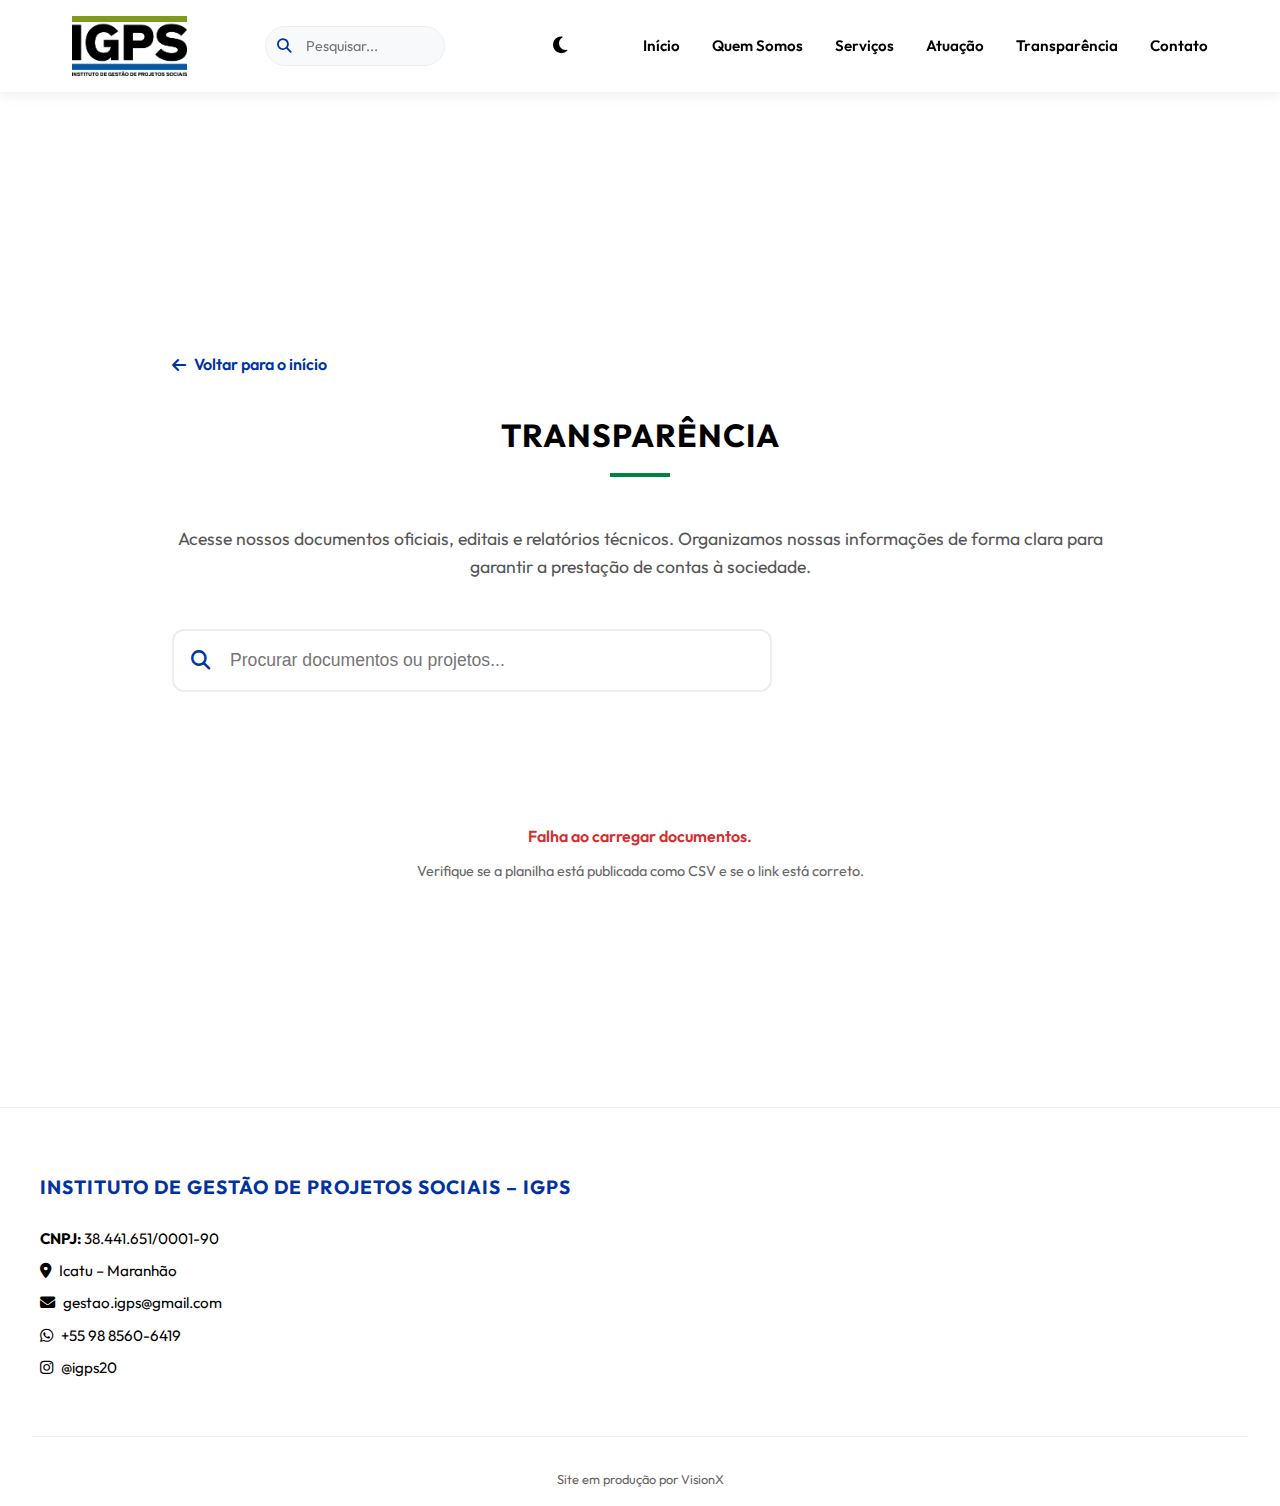
<file: transparencia.html>
<!DOCTYPE html>
<html lang="pt-br">

<head>
    <meta charset="UTF-8">
    <meta name="viewport" content="width=device-width, initial-scale=1.0">
    <meta name="description"
        content="Transparência - Instituto de Gestão de Projetos Sociais. Acesse documentos, editais e relatórios.">
    <title>Transparência | IGPS</title>

    <!-- Google Fonts -->
    <link rel="preconnect" href="https://fonts.googleapis.com">
    <link rel="preconnect" href="https://fonts.gstatic.com" crossorigin>
    <link href="https://fonts.googleapis.com/css2?family=Outfit:wght@300;400;600;700&display=swap" rel="stylesheet">

    <!-- Styles -->
    <link rel="stylesheet" href="style.css">
    <!-- Font Awesome -->
    <link rel="stylesheet" href="https://cdnjs.cloudflare.com/ajax/libs/font-awesome/6.5.1/css/all.min.css">

    <style>
        .transparency-page {
            padding-top: 120px;
            min-height: 100vh;
        }

        .back-link {
            display: inline-flex;
            align-items: center;
            gap: 8px;
            color: var(--color-blue);
            text-decoration: none;
            font-weight: 600;
            margin-bottom: 2rem;
            transition: var(--transition);
        }

        .back-link:hover {
            color: var(--color-green);
        }
    </style>
</head>

<body>

    <!-- Header (Same as Index) -->
    <header>
        <nav class="nav-container">
            <a href="index.html" class="logo-link">
                <img src="img/logo-igps.png" alt="Logo IGPS" id="main-logo">
            </a>

            <div class="nav-search">
                <div class="search-input-wrapper">
                    <i class="fas fa-search"></i>
                    <input type="text" id="site-search" placeholder="Pesquisar..." autocomplete="off">
                </div>
                <div id="search-live-results"></div>
            </div>

            <button id="theme-toggle" class="theme-toggle" title="Alternar Modo Escuro">
                <i class="fas fa-moon"></i>
                <i class="fas fa-sun"></i>
            </button>

            <div class="menu-toggle" id="mobile-menu-btn">
                <span></span>
                <span></span>
                <span></span>
            </div>

            <ul class="nav-menu" id="nav-menu">
                <li><a href="index.html#home" class="nav-link">Início</a></li>
                <li><a href="index.html#quem-somos" class="nav-link">Quem Somos</a></li>
                <li><a href="index.html#servicos" class="nav-link">Serviços</a></li>
                <li><a href="index.html#projetos" class="nav-link">Atuação</a></li>
                <li><a href="transparencia.html" class="nav-link active">Transparência</a></li>
                <li><a href="index.html#contato" class="nav-link">Contato</a></li>
            </ul>
        </nav>
    </header>

    <main class="transparency-page">
        <section class="transparency-container">
            <a href="index.html" class="back-link"><i class="fas fa-arrow-left"></i> Voltar para o início</a>

            <h1 class="section-title" style="text-align: center;">Transparência</h1>
            <p class="transparency-intro" style="text-align: center;">Acesse nossos documentos oficiais, editais e
                relatórios técnicos. Organizamos nossas informações de forma clara para garantir a prestação de contas à
                sociedade.</p>

            <div class="transparency-search">
                <div class="search-field-wrapper">
                    <i class="fas fa-search"></i>
                    <input type="text" id="doc-search" placeholder="Procurar documentos ou projetos...">
                </div>
            </div>

            <div id="transparency-loading" class="loading-state">
                <div class="spinner"></div>
                <p>Carregando documentos...</p>
            </div>

            <div id="transparency-content" class="transparency-groups">
                <!-- Conteúdo gerado dinamicamente -->
            </div>
        </section>
    </main>

    <!-- Footer -->
    <footer>
        <div class="footer-content">
            <div class="footer-info">
                <h3>Instituto de Gestão de Projetos Sociais – IGPS</h3>
                <p><strong>CNPJ:</strong> 38.441.651/0001-90</p>
                <p><i class="fas fa-map-marker-alt" style="margin-right: 8px;"></i>Icatu – Maranhão</p>
                <p><i class="fas fa-envelope" style="margin-right: 8px;"></i>gestao.igps@gmail.com</p>
                <p><i class="fab fa-whatsapp" style="margin-right: 8px;"></i><a href="https://wa.me/559885606419"
                        target="_blank" style="color: inherit; text-decoration: none;">+55 98 8560-6419</a></p>
                <p><i class="fab fa-instagram" style="margin-right: 8px;"></i><a
                        href="https://www.instagram.com/igps20?igsh=MTRnZ2k5ZTd2Mmx5MA==" target="_blank"
                        style="color: inherit; text-decoration: none;">@igps20</a></p>
            </div>
        </div>
        <div class="credit">
            Site em produção por VisionX
        </div>
    </footer>

    <script>
        // Separate script for transparency page logic
        document.addEventListener('DOMContentLoaded', () => {
            // --- Theme Toggle ---
            const themeToggle = document.getElementById('theme-toggle');
            const body = document.body;
            const mainLogo = document.getElementById('main-logo');

            const savedTheme = localStorage.getItem('theme');
            if (savedTheme === 'dark') {
                body.classList.add('dark-mode');
                if (mainLogo) mainLogo.src = 'img/igpsbranco.png';
            }

            themeToggle.addEventListener('click', () => {
                body.classList.toggle('dark-mode');
                const isDark = body.classList.contains('dark-mode');
                localStorage.setItem('theme', isDark ? 'dark' : 'light');
                if (mainLogo) mainLogo.src = isDark ? 'img/igpsbranco.png' : 'img/logo-igps.png';
            });

            const mobileMenuBtn = document.getElementById('mobile-menu-btn');
            const navMenu = document.getElementById('nav-menu');
            const transparencyContent = document.getElementById('transparency-content');
            const loadingState = document.getElementById('transparency-loading');

            const SHEET_CSV_URL = 'https://docs.google.com/spreadsheets/d/e/2PACX-1vT3ikallid9niuLgWewi7JSjaRjR3Zod7H_7ddM7gKxraMXEipg8Ivx-3vcjN-Ud2t_KXIRWaLeG82W/pub?output=csv';

            // Mobile Menu
            mobileMenuBtn.addEventListener('click', () => {
                navMenu.classList.toggle('active');
            });

            const docSearchInput = document.getElementById('doc-search');
            let allDocuments = [];

            async function fetchTransparencyData() {
                try {
                    const response = await fetch(SHEET_CSV_URL);
                    if (!response.ok) throw new Error(`HTTP error! status: ${response.status}`);
                    const csvText = await response.text();
                    allDocuments = parseCSV(csvText);

                    if (allDocuments.length === 0) {
                        loadingState.innerHTML = '<p>Nenhum documento encontrado ou planilha vazia.</p>';
                        return;
                    }

                    renderTransparency(allDocuments);
                    loadingState.style.display = 'none';
                } catch (error) {
                    console.error('Erro:', error);
                    loadingState.innerHTML = `
                        <div style="color: #666; padding: 20px;">
                            <p style="color: #d32f2f; font-weight: 600;">Falha ao carregar documentos.</p>
                            <p style="font-size: 0.9rem; margin-top: 10px;">Verifique se a planilha está publicada como CSV e se o link está correto.</p>
                        </div>
                    `;
                }
            }

            // Filtering logic
            docSearchInput.addEventListener('input', (e) => {
                const query = e.target.value.toLowerCase().trim();
                const filtered = allDocuments.filter(doc =>
                    (doc.titulo && doc.titulo.toLowerCase().includes(query)) ||
                    (doc.descricao && doc.descricao.toLowerCase().includes(query)) ||
                    (doc.categoria && doc.categoria.toLowerCase().includes(query))
                );
                renderTransparency(filtered);
            });

            // Site Search Live Dropdown (Consistent with index)
            const siteSearchInput = document.getElementById('site-search');
            const liveResults = document.getElementById('search-live-results');
            const searchData = [
                { title: 'Início', link: 'index.html#home', content: 'home principal site' },
                { title: 'Quem Somos', link: 'index.html#quem-somos', content: 'instituto objetivo missao visao valores historia' },
                { title: 'Nossos Serviços', link: 'index.html#servicos', content: 'consultoria assessoria capacitação treinamento diagnostico' },
                { title: 'Nossa Atuação', link: 'index.html#projetos', content: 'projetos Maranhão prefeitura defensoria projetos sociais' },
                { title: 'Projeto Social EASI', link: 'index.html#projeto-easi', content: 'acolhimento recuperação drogas dependência icatu' },
                { title: 'Contato', link: 'index.html#contato', content: 'email whatsapp instagram localização' }
            ];

            if (siteSearchInput && liveResults) {
                siteSearchInput.addEventListener('input', (e) => {
                    const query = e.target.value.toLowerCase().trim();
                    if (query.length < 2) { liveResults.classList.remove('active'); return; }
                    const filtered = searchData.filter(item => item.title.toLowerCase().includes(query) || item.content.toLowerCase().includes(query));
                    renderLiveResults(filtered);
                });
            }

            function renderLiveResults(results) {
                liveResults.innerHTML = '';
                if (results.length === 0) {
                    liveResults.innerHTML = '<div class="live-search-item"><p>Nenhum resultado encontrado.</p></div>';
                } else {
                    results.forEach(result => {
                        const item = document.createElement('div');
                        item.className = 'live-search-item';
                        item.innerHTML = `<h4>${result.title}</h4><p>Clique para navegar...</p>`;
                        item.onclick = () => { window.location.href = result.link; };
                        liveResults.appendChild(item);
                    });
                }
                liveResults.classList.add('active');
            }

            document.addEventListener('click', (e) => {
                if (siteSearchInput && liveResults && !siteSearchInput.contains(e.target) && !liveResults.contains(e.target)) {
                    liveResults.classList.remove('active');
                }
            });

            function normalizeHeader(h) {
                return h.trim()
                    .toLowerCase()
                    .normalize("NFD")
                    .replace(/[\u0300-\u036f]/g, "") // Remove accents
                    .replace(/^"|"$/g, '');
            }

            function parseCSV(text) {
                const lines = text.split(/\r?\n/).filter(line => line.trim());
                if (lines.length < 2) return [];

                // Detect separator (comma or semicolon)
                const firstLine = lines[0];
                const separator = firstLine.includes(';') ? ';' : ',';

                const rawHeaders = firstLine.split(separator).map(h => normalizeHeader(h));

                // Map headers to internal keys
                const headerMap = {};
                rawHeaders.forEach((h, i) => {
                    if (h.includes('cat')) headerMap[i] = 'categoria';
                    else if (h.includes('tit') || h.includes('nome')) headerMap[i] = 'titulo';
                    else if (h.includes('desc')) headerMap[i] = 'descricao';
                    else if (h.includes('link') || h.includes('url')) headerMap[i] = 'link';
                });

                return lines.slice(1).map(line => {
                    const values = [];
                    let current = '';
                    let inQuotes = false;
                    for (let i = 0; i < line.length; i++) {
                        const char = line[i];
                        if (char === '"') inQuotes = !inQuotes;
                        else if (char === separator && !inQuotes) {
                            values.push(current.trim().replace(/^"|"$/g, ''));
                            current = '';
                        } else current += char;
                    }
                    values.push(current.trim().replace(/^"|"$/g, ''));

                    const entry = {};
                    for (const i in headerMap) {
                        const key = headerMap[i];
                        entry[key] = values[i] || '';
                    }
                    return entry;
                });
            }

            function renderTransparency(data) {
                const groups = data.reduce((acc, doc) => {
                    const category = doc.categoria || 'Geral';
                    if (!acc[category]) acc[category] = [];
                    acc[category].push(doc);
                    return acc;
                }, {});

                transparencyContent.innerHTML = '';

                for (const category in groups) {
                    const groupDiv = document.createElement('div');
                    groupDiv.className = 'category-group';
                    groupDiv.innerHTML = `<h3 class="category-title">${category}</h3>`;

                    const grid = document.createElement('div');
                    grid.className = 'docs-grid';

                    groups[category].forEach(doc => {
                        if (!doc.titulo || !doc.link) return;

                        const card = document.createElement('a');
                        card.className = 'doc-card';
                        card.href = doc.link;
                        card.target = '_blank';
                        card.innerHTML = `
                            <i class="fas fa-file-pdf"></i>
                            <span>${doc.titulo}</span>
                            <div class="doc-tooltip">${doc.descricao || 'Clique para visualizar o documento'}</div>
                        `;
                        grid.appendChild(card);
                    });

                    if (grid.children.length > 0) {
                        groupDiv.appendChild(grid);
                        transparencyContent.appendChild(groupDiv);
                    }
                }
            }

            // --- Deep Linking Logic ---
            let deepLinkHandled = false;
            function handleDeepLink() {
                if (deepLinkHandled) return;

                const urlParams = new URLSearchParams(window.location.search);
                const query = urlParams.get('q');

                if (query) {
                    deepLinkHandled = true; // Prevent recursion

                    // Pre-fill search input
                    if (docSearchInput) {
                        docSearchInput.value = query;
                        // Trigger input event to filter documents
                        const event = new Event('input', { bubbles: true });
                        docSearchInput.dispatchEvent(event);
                    }

                    // Wait for DOM update and filtering
                    setTimeout(() => {
                        // Check if there are any cards visible
                        const cards = document.querySelectorAll('.doc-card');
                        let targetCard = null;

                        // If we have cards, picking the first one is a good heuristic if the query matches filter logic
                        if (cards.length > 0) {
                            targetCard = cards[0];
                        }

                        if (targetCard) {
                            targetCard.scrollIntoView({ behavior: 'smooth', block: 'center' });
                            targetCard.classList.add('highlight-card');

                            setTimeout(() => {
                                targetCard.classList.remove('highlight-card');
                            }, 3000);
                        }
                    }, 600);
                }
            }

            // Hook into rendering
            const originalRender = renderTransparency;
            renderTransparency = function (data) {
                originalRender(data);
                handleDeepLink();
            };

            fetchTransparencyData();

        });
    </script>
</body>

</html>
</file>
<file: style.css>
:root {
    --color-green: #00843d;
    --color-blue: #0033a0;
    --color-black: #000000;
    --color-white: #ffffff;
    --color-gray-light: #f4f4f4;

    /* Theme Variables - Default Light */
    --bg-primary: #ffffff;
    --bg-secondary: #f8f9fa;
    --text-primary: #000000;
    --text-secondary: #555555;
    --card-bg: #ffffff;
    --border-color: #eeeeee;
    --header-bg: rgba(255, 255, 255, 0.98);
    --shadow-main: 0 10px 30px rgba(0, 0, 0, 0.05);
    --input-bg: #f8f9fa;

    --font-main: 'Outfit', sans-serif;
    --transition: all 0.3s ease;
}

body.dark-mode {
    --bg-primary: #0f1115;
    --bg-secondary: #161a21;
    --text-primary: #f1f3f5;
    --text-secondary: #adb5bd;
    --card-bg: #1c2128;
    --border-color: #2d333b;
    --header-bg: rgba(15, 17, 21, 0.98);
    --shadow-main: 0 10px 40px rgba(0, 0, 0, 0.4);
    --input-bg: #2d333b;
}

* {
    margin: 0;
    padding: 0;
    box-sizing: border-box;
}

html {
    scroll-behavior: smooth;
}

body {
    font-family: var(--font-main);
    color: var(--text-primary);
    background-color: var(--bg-primary);
    line-height: 1.6;
    overflow-x: hidden;
    transition: background-color 0.3s ease, color 0.3s ease;
}

/* Typography */
h1,
h2,
h3 {
    text-transform: uppercase;
    letter-spacing: 1px;
    font-weight: 700;
}

/* Header & Navigation */
header {
    background: var(--header-bg);
    box-shadow: 0 2px 15px rgba(0, 0, 0, 0.08);
    position: relative;
    width: 100%;
    z-index: 1000;
    backdrop-filter: blur(10px);
    transition: var(--transition);
}

.nav-container {
    max-width: 1200px;
    margin: 0 auto;
    padding: 1rem 2rem;
    display: flex;
    justify-content: space-between;
    align-items: center;
}

.logo-link img {
    height: 60px;
    width: auto;
    display: block;
    transition: var(--transition);
}

.dark-mode .logo-link img,
.dark-mode #hero-logo {
    filter: drop-shadow(0 0 5px rgba(255, 255, 255, 0.1));
}

.nav-menu {
    display: flex;
    list-style: none;
    gap: 2rem;
}

.nav-link {
    text-decoration: none;
    color: var(--text-primary);
    font-weight: 600;
    font-size: 0.95rem;
    transition: var(--transition);
    position: relative;
}

.nav-link::after {
    content: '';
    position: absolute;
    bottom: -5px;
    left: 0;
    width: 0;
    height: 2px;
    background: var(--color-green);
    transition: var(--transition);
}

.nav-link:hover {
    color: var(--color-green);
}

.nav-link:hover::after {
    width: 100%;
}

/* Cinematic Hero Carousel */
.hero {
    height: 100vh;
    min-height: 600px;
    padding: 0;
    max-width: 100%;
    margin: 0;
    position: relative;
    overflow: hidden;
    display: flex;
    align-items: center;
    justify-content: center;
    background: #000;
}

.carousel-container {
    height: 100%;
    width: 100%;
    position: relative;
    z-index: 1;
}

.carousel-slide {
    position: absolute;
    top: 0;
    left: 0;
    width: 100%;
    height: 100%;
    opacity: 0;
    visibility: hidden;
    transition: opacity 1.5s cubic-bezier(0.4, 0, 0.2, 1), visibility 1.5s;
    display: flex;
    align-items: center;
    justify-content: center;
    text-align: center;
    padding: 0 1.5rem;
    background-size: cover;
    background-position: center;
    transform: scale(1.1);
}

.carousel-slide.active {
    opacity: 1;
    visibility: visible;
    z-index: 10;
    transform: scale(1);
    transition: transform 12s linear, opacity 1.5s ease-in-out;
}

.carousel-slide::before {
    content: '';
    position: absolute;
    top: 0;
    left: 0;
    width: 100%;
    height: 100%;
    background: rgba(0, 0, 0, 0.3);
    z-index: 1;
}

.carousel-content {
    position: relative;
    z-index: 2;
    color: #fff;
    max-width: 1000px;
    opacity: 0;
    transform: translateY(40px);
    transition: all 1.2s cubic-bezier(0.16, 1, 0.3, 1) 0.6s;
}

.carousel-slide.active .carousel-content {
    opacity: 1;
    transform: translateY(0);
}

.carousel-content #hero-logo {
    max-width: 350px;
    margin-bottom: 2.5rem;
    filter: drop-shadow(0 15px 30px rgba(0, 0, 0, 0.5));
    animation: floatLogo 5s ease-in-out infinite;
}

@keyframes floatLogo {

    0%,
    100% {
        transform: translateY(0);
    }

    50% {
        transform: translateY(-15px);
    }
}

.carousel-content h1 {
    font-size: 5rem;
    margin-bottom: 1.5rem;
    color: #fff;
    text-shadow: 0 5px 35px rgba(0, 0, 0, 0.7);
    line-height: 1;
    font-weight: 800;
    letter-spacing: -1.5px;
}

.carousel-content p {
    font-size: 1.2rem;
    margin-bottom: 3.5rem;
    text-shadow: 0 2px 15px rgba(0, 0, 0, 0.5);
    max-width: 850px;
    margin-left: auto;
    margin-right: auto;
    font-weight: 400;
    letter-spacing: 0.5px;
    opacity: 0.95;
}

.hero .btn-primary {
    background: var(--color-green);
    border: none;
    font-size: 1.2rem;
    padding: 1.4rem 4rem;
    border-radius: 60px;
    box-shadow: 0 15px 35px rgba(0, 132, 61, 0.4);
    text-transform: uppercase;
    letter-spacing: 2px;
    font-weight: 700;
    transition: all 0.4s cubic-bezier(0.175, 0.885, 0.32, 1.275);
}

.hero .btn-primary:hover {
    background: #fff;
    color: var(--color-green);
    transform: translateY(-8px) scale(1.05);
    box-shadow: 0 20px 40px rgba(0, 132, 61, 0.5);
}

.carousel-dots {
    position: absolute;
    bottom: 50px;
    left: 50%;
    transform: translateX(-50%);
    z-index: 20;
    display: flex;
    gap: 15px;
}

.carousel-dots .dot {
    width: 14px;
    height: 14px;
    background: rgba(255, 255, 255, 0.3);
    border-radius: 50%;
    cursor: pointer;
    transition: all 0.5s cubic-bezier(0.4, 0, 0.2, 1);
    border: 2.5px solid transparent;
}

.carousel-dots .dot.active {
    background: var(--color-green);
    transform: scale(1.5);
    border-color: #fff;
    box-shadow: 0 0 20px var(--color-green);
}

.hero .btn-primary:hover {
    background: #fff;
    color: var(--color-green);
    transform: translateY(-8px) scale(1.05);
    box-shadow: 0 20px 40px rgba(0, 132, 61, 0.5);
}

/* Mobile Adjustments */
@media (max-width: 768px) {
    .nav-container {
        padding: 0.8rem 1rem;
    }

    .nav-menu {
        display: none;
        flex-direction: column;
        position: relative;
        top: 75px;
        left: 0;
        width: 100%;
        background: var(--header-bg);
        padding: 2.5rem 1.5rem;
        box-shadow: 0 20px 40px rgba(0, 0, 0, 0.3);
        text-align: center;
        z-index: 1000;
        backdrop-filter: blur(20px);
    }

    .carousel-content h1 {
        font-size: 2.6rem !important;
        letter-spacing: -1px;
    }

    .carousel-content p {
        font-size: 1.1rem !important;
        margin-bottom: 2.5rem;
    }

    .hero .btn-primary {
        padding: 1rem 2.5rem;
        font-size: 1rem;
    }

    .carousel-content #hero-logo {
        max-width: 220px !important;
        margin-bottom: 1.5rem;
    }

    .carousel-dots {
        bottom: 30px;
    }
}

/* Theme Toggle Button */
.theme-toggle {
    background: none;
    border: none;
    color: var(--text-primary);
    font-size: 1.2rem;
    cursor: pointer;
    margin-left: 1rem;
    width: 40px;
    height: 40px;
    border-radius: 50%;
    display: flex;
    align-items: center;
    justify-content: center;
    transition: var(--transition);
}

.theme-toggle:hover {
    background: var(--bg-secondary);
    color: var(--color-blue);
}

.theme-toggle .fa-sun {
    display: none;
}

.dark-mode .theme-toggle .fa-sun {
    display: block;
    color: #ffcc00;
}

.dark-mode .theme-toggle .fa-moon {
    display: none;
}

/* Header Styles Improved */
.nav-search {
    position: relative;
    margin: 0 1rem;
    display: flex;
    align-items: center;
}

.search-input-wrapper {
    position: relative;
    display: flex;
    align-items: center;
}

.nav-search input {
    padding: 0.6rem 1rem 0.6rem 2.5rem;
    border-radius: 25px;
    border: 1px solid var(--border-color);
    background: var(--input-bg);
    color: var(--text-primary);
    outline: none;
    font-family: var(--font-main);
    font-size: 0.9rem;
    transition: var(--transition);
    width: 180px;
}

.nav-search input:focus {
    width: 250px;
    border-color: var(--color-blue);
    background: var(--bg-primary);
    box-shadow: 0 5px 15px rgba(0, 51, 160, 0.08);
}

.nav-search i {
    position: absolute;
    left: 12px;
    color: var(--color-blue);
    pointer-events: none;
    font-size: 0.9rem;
}

/* Live Search Dropdown */
#search-live-results {
    position: absolute;
    top: 100%;
    right: 0;
    width: 350px;
    background: var(--card-bg);
    border-radius: 12px;
    box-shadow: var(--shadow-main);
    margin-top: 10px;
    display: none;
    z-index: 2000;
    max-height: 400px;
    overflow-y: auto;
    border: 1px solid var(--border-color);
    animation: slideDown 0.3s ease-out;
}

@keyframes slideDown {
    from {
        opacity: 0;
        transform: translateY(-10px);
    }

    to {
        opacity: 1;
        transform: translateY(0);
    }
}

#search-live-results.active {
    display: block;
}

.live-search-item {
    padding: 1rem 1.5rem;
    border-bottom: 1px solid #f9f9f9;
    cursor: pointer;
    transition: var(--transition);
}

.live-search-item:hover {
    background: #f0f4ff;
}

.live-search-item h4 {
    font-size: 0.95rem;
    color: var(--color-blue);
    margin-bottom: 3px;
    text-transform: none;
    letter-spacing: 0;
}

.live-search-item p {
    font-size: 0.8rem;
    color: #888;
}

/* Mobile Menu Toggle */
.menu-toggle {
    display: none;
    flex-direction: column;
    gap: 5px;
    cursor: pointer;
    z-index: 1100;
    margin-left: 1rem;
}

.menu-toggle span {
    width: 25px;
    height: 3px;
    background: var(--color-blue);
    border-radius: 2px;
    transition: var(--transition);
}

.menu-toggle span.active:nth-child(1) {
    transform: rotate(45deg) translate(5px, 5px);
}

.menu-toggle span.active:nth-child(2) {
    opacity: 0;
}

.menu-toggle span.active:nth-child(3) {
    transform: rotate(-45deg) translate(6px, -7px);
}

/* Search Results (General) */
.search-overlay {
    position: fixed;
    top: 0;
    left: 0;
    width: 100%;
    height: 100%;
    background: rgba(255, 255, 255, 0.98);
    z-index: 3000;
    display: none;
    flex-direction: column;
    padding: 100px 2rem;
}

.search-overlay.active {
    display: flex;
}

.results-container {
    max-width: 800px;
    margin: 0 auto;
    width: 100%;
}

/* Transparency Search */
.transparency-search {
    margin-bottom: 3rem;
}

.transparency-search input {
    width: 100%;
    padding: 1.2rem 1.5rem 1.2rem 3.5rem;
    border: 2px solid var(--border-color);
    background: var(--card-bg);
    color: var(--text-primary);
    border-radius: 12px;
    font-size: 1.1rem;
    outline: none;
    transition: var(--transition);
}

.transparency-search input:focus {
    border-color: var(--color-blue);
    background: var(--bg-primary);
    box-shadow: 0 10px 20px rgba(0, 51, 160, 0.1);
}

.search-field-wrapper {
    position: relative;
    max-width: 600px;
}

.search-field-wrapper i {
    position: absolute;
    left: 1.2rem;
    top: 50%;
    transform: translateY(-50%);
    color: var(--color-blue);
    font-size: 1.2rem;
}


.hero-content h1 {
    font-size: 3rem;
    margin-bottom: 1rem;
    color: var(--color-blue);
}

.hero-content p {
    font-size: 1.2rem;
    max-width: 800px;
    margin: 0 auto 2rem;
}

.btn-primary {
    display: inline-block;
    padding: 1rem 2.5rem;
    background-color: var(--color-blue);
    color: var(--color-white);
    text-decoration: none;
    font-weight: 700;
    border-radius: 4px;
    transition: var(--transition);
    border: 2px solid var(--color-blue);
}

.btn-primary:hover {
    background-color: transparent;
    color: var(--color-blue);
}

/* Sections */
section {
    padding: 100px 2rem;
    max-width: 1200px;
    margin: 0 auto;
}

.section-title {
    text-align: center;
    margin-bottom: 3rem;
    position: relative;
    padding-bottom: 1rem;
}

.section-title::after {
    content: '';
    position: absolute;
    bottom: 0;
    left: 50%;
    transform: translateX(-50%);
    width: 60px;
    height: 4px;
    background: var(--color-green);
}

.carousel-dots .dot {
    width: 12px;
    height: 12px;
    background: #fff;
    border-radius: 50%;
    cursor: pointer;
    opacity: 0.4;
    transition: 0.3s;
    border: 2px solid transparent;
}

.carousel-dots .dot.active {
    opacity: 1;
    transform: scale(1.3);
    border-color: var(--color-green);
}

.carousel-dots .dot:hover {
    opacity: 0.8;
}

.about-content {
    font-size: 1.1rem;
    text-align: justify;
    max-width: 900px;
    margin: 0 auto;
}

.highlight-border {
    border-left: 10px solid var(--color-green);
    padding-left: 2rem;
}

#hero-logo {
    max-width: 260px;
    width: 100%;
    height: auto;
    margin-bottom: 20px;
}

/* Contato Section */
.contact-container {
    text-align: center;
    max-width: 900px;
    margin: 0 auto;
}

.contact-description {
    margin-bottom: 3rem;
    font-size: 1.1rem;
    color: #555;
}

.contact-grid {
    display: grid;
    grid-template-columns: repeat(auto-fit, minmax(250px, 1fr));
    gap: 2rem;
}

.contact-item {
    background: var(--card-bg);
    padding: 2rem;
    border-radius: 12px;
    box-shadow: var(--shadow-main);
    text-decoration: none;
    color: inherit;
    display: flex;
    flex-direction: column;
    align-items: center;
    gap: 1rem;
    transition: var(--transition);
    border: 1px solid var(--border-color);
}

.contact-item:hover {
    transform: translateY(-10px);
    box-shadow: 0 15px 35px rgba(0, 0, 0, 0.1);
    border-color: var(--color-green);
}

/* Area Cards Adjustments */
.area-card h4,
.area-card h4 i {
    color: var(--color-blue) !important;
}

.area-card:hover h4 i {
    transform: scale(1.1);
}

.contact-item i {
    font-size: 2.5rem;
    color: var(--color-blue);
    transition: var(--transition);
}

.contact-item:hover i {
    color: var(--color-green);
}

.contact-info-text {
    display: flex;
    flex-direction: column;
    gap: 0.2rem;
}

.contact-info-text span {
    font-size: 0.8rem;
    text-transform: uppercase;
    letter-spacing: 1px;
    color: #888;
}

.contact-info-text strong {
    font-size: 1.1rem;
    color: var(--color-blue);
}

.contact-item:hover .contact-info-text strong {
    color: var(--color-green);
}


/* Footer */
footer {
    background: var(--bg-primary);
    padding: 4rem 2rem 1rem;
    border-top: 1px solid var(--border-color);
    transition: var(--transition);
}

.footer-content {
    max-width: 1200px;
    margin: 0 auto;
    display: grid;
    grid-template-columns: repeat(auto-fit, minmax(250px, 1fr));
    gap: 3rem;
    margin-bottom: 3rem;
}

.footer-info h3 {
    color: var(--color-blue);
    margin-bottom: 1.5rem;
    font-size: 1.2rem;
}

.footer-info p {
    margin-bottom: 0.5rem;
    font-size: 0.95rem;
}

.credit {
    text-align: center;
    padding-top: 2rem;
    border-top: 1px solid #eee;
    font-size: 0.8rem;
    color: #666;
}

@media (max-width: 992px) {
    .nav-search input {
        width: 150px;
    }

    .nav-search input:focus {
        width: 200px;
    }
}

@media (max-width: 768px) {
    .nav-container {
        padding: 0.8rem 1.5rem;
    }

    .nav-search {
        margin: 0;
        flex: 1;
        justify-content: flex-end;
    }

    .nav-search input {
        width: 40px;
        padding-left: 12px;
        color: transparent;
        cursor: pointer;
    }

    .nav-search input:focus {
        width: 180px;
        padding-left: 2.5rem;
        color: var(--color-black);
        cursor: text;
    }

    .nav-menu {
        display: none;
        flex-direction: column;
        position: absolute;
        top: 80px;
        left: 0;
        width: 100%;
        background: var(--color-white);
        padding: 2rem;
        box-shadow: 0 15px 30px rgba(0, 0, 0, 0.1);
        text-align: center;
        z-index: 1000;
    }

    #search-live-results {
        width: 90%;
        right: 5%;
        left: 5%;
    }

    .nav-menu.active {
        display: flex;
    }

    .menu-toggle {
        display: flex;
    }

    .carousel-content h1 {
        font-size: 2.2rem;
    }

    .carousel-content p {
        font-size: 1.1rem;
    }
}

/* Transparency Section */
.transparency-section {
    position: fixed;
    top: 0;
    left: 0;
    width: 100%;
    height: 100%;
    background: #fff;
    z-index: 2000;
    overflow-y: auto;
    padding: 2rem;
    animation: fadeIn 0.4s ease-out;
}

@keyframes fadeIn {
    from {
        opacity: 0;
        transform: translateY(20px);
    }

    to {
        opacity: 1;
        transform: translateY(0);
    }
}

.transparency-container {
    max-width: 1000px;
    margin: 40px auto;
}

.transparency-header {
    display: flex;
    justify-content: space-between;
    align-items: center;
    margin-bottom: 2rem;
    border-bottom: 2px solid var(--color-gray-light);
    padding-bottom: 1rem;
}

.transparency-header .section-title {
    margin-bottom: 0 !important;
    text-align: left;
}

.transparency-header .section-title::after {
    left: 0 !important;
    transform: none !important;
}

.btn-close {
    background: none;
    border: none;
    font-size: 2.5rem;
    cursor: pointer;
    color: var(--color-black);
    transition: var(--transition);
    line-height: 1;
}

.btn-close:hover {
    color: var(--color-green);
    transform: rotate(90deg);
}

.transparency-intro {
    font-size: 1.1rem;
    color: var(--text-secondary);
    margin-bottom: 3rem;
    text-align: center;
}

/* Document Groups */
.category-group {
    margin-bottom: 4rem;
}

.category-title {
    font-size: 1.5rem;
    color: var(--color-blue);
    margin-bottom: 1.5rem;
    padding-left: 1rem;
    border-left: 4px solid var(--color-green);
    text-transform: uppercase;
    letter-spacing: 1px;
}

.docs-grid {
    display: grid;
    grid-template-columns: repeat(auto-fill, minmax(280px, 1fr));
    gap: 1.5rem;
}

/* Document Button */
.doc-card {
    position: relative;
    padding: 1.2rem;
    background: var(--card-bg);
    border: 1px solid var(--border-color);
    border-radius: 8px;
    text-decoration: none;
    color: var(--text-primary);
    font-weight: 600;
    transition: all 0.3s ease;
    display: flex;
    align-items: center;
    gap: 12px;
}

.doc-card i {
    font-size: 1.2rem;
    color: var(--color-blue);
}

.doc-card:hover {
    background: var(--color-blue);
    color: #fff;
    border-color: var(--color-blue);
    transform: translateY(-3px);
    box-shadow: 0 5px 15px rgba(0, 0, 0, 0.1);
}

.doc-card:hover i {
    color: #fff;
}

/* Tooltip/Description */
.doc-tooltip {
    position: absolute;
    bottom: 100%;
    left: 50%;
    transform: translateX(-50%) translateY(10px);
    background: #333;
    color: #fff;
    padding: 0.8rem 1rem;
    border-radius: 6px;
    font-size: 0.85rem;
    font-weight: 400;
    width: 240px;
    text-align: center;
    pointer-events: none;
    opacity: 0;
    transition: all 0.3s ease;
    z-index: 10;
    margin-bottom: 10px;
}

.doc-tooltip::after {
    content: '';
    position: absolute;
    top: 100%;
    left: 50%;
    transform: translateX(-50%);
    border-width: 6px;
    border-style: solid;
    border-color: #333 transparent transparent transparent;
}

.doc-card:hover .doc-tooltip {
    opacity: 1;
    transform: translateX(-50%) translateY(0);
}

/* Loading State */
.loading-state {
    text-align: center;
    padding: 4rem;
}

.spinner {
    width: 40px;
    height: 40px;
    border: 4px solid rgba(0, 0, 0, 0.1);
    border-top: 4px solid var(--color-blue);
    border-radius: 50%;
    margin: 0 auto 1rem;
    animation: spin 1s linear infinite;
}

@keyframes spin {
    0% {
        transform: rotate(0deg);
    }

    100% {
        transform: rotate(360deg);
    }
}

@media (max-width: 768px) {
    .transparency-section {
        padding: 1rem;
    }

    .docs-grid {
        grid-template-columns: 1fr;
    }

    .doc-tooltip {
        display: none;
    }
}

/* Objectives Grid */
.objectives-grid {
    display: grid;
    grid-template-columns: repeat(auto-fit, minmax(280px, 1fr));
    gap: 1.5rem;
    margin-top: 3rem;
}

.objective-item {
    background: var(--card-bg);
    padding: 1.5rem;
    border-radius: 8px;
    box-shadow: var(--shadow-main);
    display: flex;
    align-items: center;
    gap: 1rem;
    transition: var(--transition);
    border-bottom: 3px solid transparent;
}

.objective-item:hover {
    transform: translateY(-5px);
    border-bottom-color: var(--color-green);
}

.objective-item i {
    font-size: 1.5rem;
    color: var(--color-blue);
    width: 40px;
    text-align: center;
}

/* Identity Section */
.identity-container {
    display: flex;
    flex-wrap: wrap;
    gap: 2rem;
    margin-top: 4rem;
}

.identity-card {
    flex: 1;
    min-width: 300px;
    background: var(--card-bg);
    padding: 2.5rem;
    border-radius: 12px;
    box-shadow: var(--shadow-main);
    border-top: 5px solid var(--color-blue);
    transition: var(--transition);
}

.identity-card:nth-child(2) {
    border-top-color: var(--color-green);
}

.identity-card:hover {
    transform: translateY(-10px);
}

.identity-card h3 {
    color: var(--color-blue);
    margin-bottom: 1rem;
    display: flex;
    align-items: center;
    gap: 10px;
}

.values-list {
    list-style: none;
    display: grid;
    grid-template-columns: 1fr 1fr;
    gap: 0.5rem;
}

.values-list li {
    position: relative;
    padding-left: 20px;
}

.values-list li::before {
    content: '✓';
    position: absolute;
    left: 0;
    color: var(--color-green);
    font-weight: bold;
}

/* Certifications */
.cert-section {
    background-color: var(--bg-secondary);
    padding: 60px 2rem;
    border-radius: 12px;
    margin-top: 4rem;
}

.cert-list {
    list-style: none;
    display: grid;
    grid-template-columns: repeat(auto-fit, minmax(300px, 1fr));
    gap: 1rem;
}

.cert-list li {
    background: var(--card-bg);
    padding: 1rem;
    border-radius: 6px;
    box-shadow: var(--shadow-main);
    display: flex;
    align-items: flex-start;
    gap: 10px;
    font-size: 0.9rem;
    color: var(--text-primary);
}

/* Services Grid */
.services-grid {
    display: grid;
    grid-template-columns: repeat(auto-fit, minmax(300px, 1fr));
    gap: 2rem;
}

.service-card {
    background: var(--card-bg);
    padding: 2rem;
    border-radius: 12px;
    box-shadow: var(--shadow-main);
    transition: var(--transition);
    border-left: 5px solid var(--color-blue);
}

.service-card:hover {
    transform: scale(1.03);
    border-left-color: var(--color-green);
}

.service-card i {
    font-size: 2.5rem;
    color: var(--color-blue);
    margin-bottom: 1.5rem;
}

/* Projects Timeline */
.timeline {
    position: relative;
    max-width: 1000px;
    margin: 0 auto;
    padding: 2rem 0;
}

.timeline::after {
    content: '';
    position: absolute;
    width: 4px;
    background: var(--color-gray-light);
    top: 0;
    bottom: 0;
    left: 50%;
    margin-left: -2px;
}

.timeline-item {
    padding: 10px 40px;
    position: relative;
    background-color: inherit;
    width: 50%;
}

.timeline-item::after {
    content: '';
    position: absolute;
    width: 20px;
    height: 20px;
    right: -10px;
    background-color: var(--bg-primary);
    border: 4px solid var(--color-green);
    top: 15px;
    border-radius: 50%;
    z-index: 1;
}

.left {
    left: 0;
}

.right {
    left: 50%;
}

.right::after {
    left: -10px;
}

.timeline-content {
    padding: 1.5rem;
    background-color: var(--card-bg);
    position: relative;
    border-radius: 8px;
    box-shadow: var(--shadow-main);
    border-top: 3px solid var(--color-blue);
}

.timeline-content h3 {
    font-size: 1rem;
    margin-bottom: 0.5rem;
    color: var(--color-blue);
}

.timeline-content .date {
    display: inline-block;
    background: var(--color-green);
    color: #fff;
    padding: 2px 10px;
    border-radius: 20px;
    font-size: 0.8rem;
    margin-bottom: 10px;
}

.timeline-details {
    list-style: none;
    margin-top: 10px;
    font-size: 0.9rem;
    color: #555;
}

.timeline-details li::before {
    content: '→';
    margin-right: 5px;
    color: var(--color-green);
}

/* EASI Project */
.easi-container {
    background: var(--card-bg);
    border-radius: 12px;
    overflow: hidden;
    box-shadow: var(--shadow-main);
}

.easi-hero {
    background: linear-gradient(rgba(0, 132, 61, 0.9), rgba(0, 132, 61, 0.9)), url('img/easi-bg.jpg');
    background-size: cover;
    background-position: center;
    color: #fff;
    padding: 80px 2rem;
    text-align: center;
}

.easi-hero h3 {
    font-size: 2.22rem;
    color: #fff;
    margin-bottom: 1rem;
}

.easi-hero p {
    max-width: 800px;
    margin: 0 auto;
    font-size: 1.1rem;
    opacity: 0.9;
}

.easi-content {
    padding: 4rem 2rem;
}

.easi-stats {
    display: grid;
    grid-template-columns: repeat(auto-fit, minmax(200px, 1fr));
    gap: 2rem;
    margin: 3rem 0;
}

.stat-item {
    text-align: center;
    background: var(--bg-secondary);
    padding: 2rem;
    border-radius: 8px;
    border-bottom: 4px solid var(--color-green);
}

.stat-item span {
    display: block;
    font-size: 0.9rem;
    text-transform: uppercase;
    color: #666;
    margin-bottom: 0.5rem;
}

.stat-item strong {
    font-size: 1.2rem;
    color: var(--color-blue);
}

/* EASI Interactive Topics (Green Theme) */
.easi-detailed-section {
    display: flex;
    flex-wrap: wrap;
    justify-content: center;
    gap: 1.5rem;
    margin-top: 3rem;
    align-items: flex-start;
}

.easi-topic {
    background: var(--card-bg);
    padding: 2rem;
    border-radius: 12px;
    box-shadow: var(--shadow-main);
    transition: all 0.3s ease;
    border-left: 5px solid var(--color-green);
    cursor: pointer;
    display: flex;
    flex-direction: column;
    align-items: flex-start;
    height: fit-content;
    min-height: 160px;
    position: relative;
    overflow: hidden;
    flex: 1 1 300px;
    /* Flex growth with base width */
    max-width: 450px;
    /* Prevent overly wide cards on large screens */
}

.easi-topic:hover {
    transform: translateY(-5px);
    border-left-color: var(--color-blue);
    box-shadow: 0 8px 20px rgba(0, 0, 0, 0.1);
}

.easi-topic i {
    font-size: 2.5rem;
    color: var(--color-green);
    margin-bottom: 1rem;
    transition: color 0.3s ease;
}

.easi-topic.active i {
    color: var(--color-blue);
}

.easi-topic h4 {
    margin: 0;
    font-size: 1.2rem;
    color: var(--text-primary);
    font-weight: 600;
    margin-bottom: 0.5rem;
}

.easi-topic p,
.easi-topic .visual-highlight-box {
    display: block;
    max-height: 0;
    opacity: 0;
    overflow: hidden;
    margin-top: 0;
    transition: all 0.5s ease-in-out;
    color: #555;
    line-height: 1.6;
}

.easi-topic.active {
    background-color: #fff;
    border-left-color: var(--color-blue);
    box-shadow: 0 15px 30px rgba(0, 0, 0, 0.15);
    z-index: 2;
}

.easi-topic.active p,
.easi-topic.active .visual-highlight-box {
    max-height: 800px;
    /* Allow large enough height for content */
    opacity: 1;
    margin-top: 1rem;
}

.easi-info-block ul {
    list-style: none;
}

.easi-info-block ul li {
    margin-bottom: 0.8rem;
    padding-left: 20px;
    position: relative;
}

.easi-info-block ul li::before {
    content: '•';
    position: absolute;
    left: 0;
    color: var(--color-green);
    font-size: 1.5rem;
    line-height: 1;
}

/* EASI Gallery */
.easi-gallery {
    display: grid;
    grid-template-columns: repeat(auto-fit, minmax(250px, 1fr));
    gap: 1.5rem;
}

.easi-photo-placeholder {
    background: #fff;
    border: 2px dashed var(--color-green);
    border-radius: 12px;
    height: 250px;
    display: flex;
    flex-direction: column;
    align-items: center;
    justify-content: center;
    color: var(--color-green);
    transition: all 0.3s ease;
    cursor: pointer;
    position: relative;
    overflow: hidden;
}

.easi-photo-placeholder:hover {
    background: rgba(0, 132, 61, 0.05);
    transform: translateY(-5px);
}

.easi-photo-placeholder i {
    font-size: 3rem;
    margin-bottom: 1rem;
    opacity: 0.5;
}

.easi-photo-placeholder span {
    font-weight: 600;
    opacity: 0.8;
}

/* Helper class for when real images are added */
.easi-photo-item {
    width: 100%;
    height: 250px;
    object-fit: cover;
    border-radius: 12px;
    box-shadow: var(--shadow-main);
    transition: transform 0.3s ease;
}

.easi-photo-item:hover {
    transform: scale(1.03);
}

@media (max-width: 768px) {
    .timeline::after {
        left: 31px;
    }

    .timeline-item {
        width: 100%;
        padding-left: 70px;
        padding-right: 25px;
    }

    .timeline-item::after {
        left: 21px;
    }

    .right {
        left: 0%;
    }

    .timeline-item.left::after,
    .timeline-item.right::after {
        left: 21px;
    }

    .values-list {
        grid-template-columns: 1fr;
    }
}

/* Highlight Card for Deep Linking */
.highlight-card {
    border: 2px solid var(--color-green) !important;
    box-shadow: 0 0 20px rgba(0, 132, 61, 0.4) !important;
    transform: scale(1.02);
    transition: all 0.5s ease;
    z-index: 10;
    position: relative;
    background-color: rgba(0, 132, 61, 0.05);
}

/* Area Cards (New Style - copying Service Cards) */
.area-grid {
    display: grid;
    grid-template-columns: repeat(auto-fit, minmax(280px, 1fr));
    gap: 1.5rem;
    margin-top: 1rem;
    align-items: flex-start;
    /* Prevents other cards from stretching when one expands */
}

.area-card {
    background: var(--card-bg);
    padding: 2rem;
    border-radius: 12px;
    box-shadow: var(--shadow-main);
    transition: all 0.3s ease;
    border-left: 5px solid var(--color-blue);
    cursor: pointer;
    display: flex;
    flex-direction: column;
    align-items: flex-start;
    height: fit-content;
    /* Allow height to adjust */
    min-height: 160px;
    /* Minimum height for consistency */
    position: relative;
    overflow: hidden;
    /* Needed for reliable height animations if using max-height, but we'll use auto for simplicity first */
}

.area-card:hover {
    transform: translateY(-5px);
    /* Move up instead of scale to avoid blur/jumpiness */
    border-left-color: var(--color-green);
    box-shadow: 0 8px 20px rgba(0, 0, 0, 0.1);
}

.area-card i {
    font-size: 2.5rem;
    color: var(--color-blue);
    margin-bottom: 1rem;
    transition: color 0.3s ease;
}

.area-card.active i {
    color: var(--color-green);
}

.area-card h4 {
    margin: 0;
    font-size: 1.2rem;
    color: var(--text-primary);
    font-weight: 600;
    margin-bottom: 0.5rem;
}

.area-card p {
    display: block;
    /* Always in DOM but hidden by height */
    max-height: 0;
    opacity: 0;
    overflow: hidden;
    margin-top: 0;
    font-size: 0.95rem;
    color: #555;
    line-height: 1.6;
    transition: all 0.5s ease-in-out;
}

.area-card.active {
    background-color: #fff;
    border-left-color: var(--color-green);
    box-shadow: 0 15px 30px rgba(0, 0, 0, 0.15);
    z-index: 2;
    /* Slight z-index boost */
}

.area-card.active p {
    max-height: 500px;
    /* Arbitrary large height to allow content to show */
    opacity: 1;
    margin-top: 1rem;
}

/* Red More Prompt Style */
.read-more {
    font-size: 0.85rem;
    font-weight: 600;
    display: flex;
    align-items: center;
    gap: 8px;
    margin-top: 0.5rem;
    transition: var(--transition);
}

.area-card .read-more {
    color: var(--color-blue);
}

.easi-topic .read-more {
    color: var(--color-green);
}

.read-more i {
    font-size: 0.75rem !important;
    margin-bottom: 0 !important;
    transition: transform 0.3s ease;
}

.active .read-more i {
    transform: rotate(180deg);
}

.read-more span::before {
    content: 'Ver mais';
}

.active .read-more span::before {
    content: 'Ver menos';
}

@keyframes fadeIn {
    from {
        opacity: 0;
        transform: translateY(-5px);
    }

    to {
        opacity: 1;
        transform: translateY(0);
    }
}
</file>
